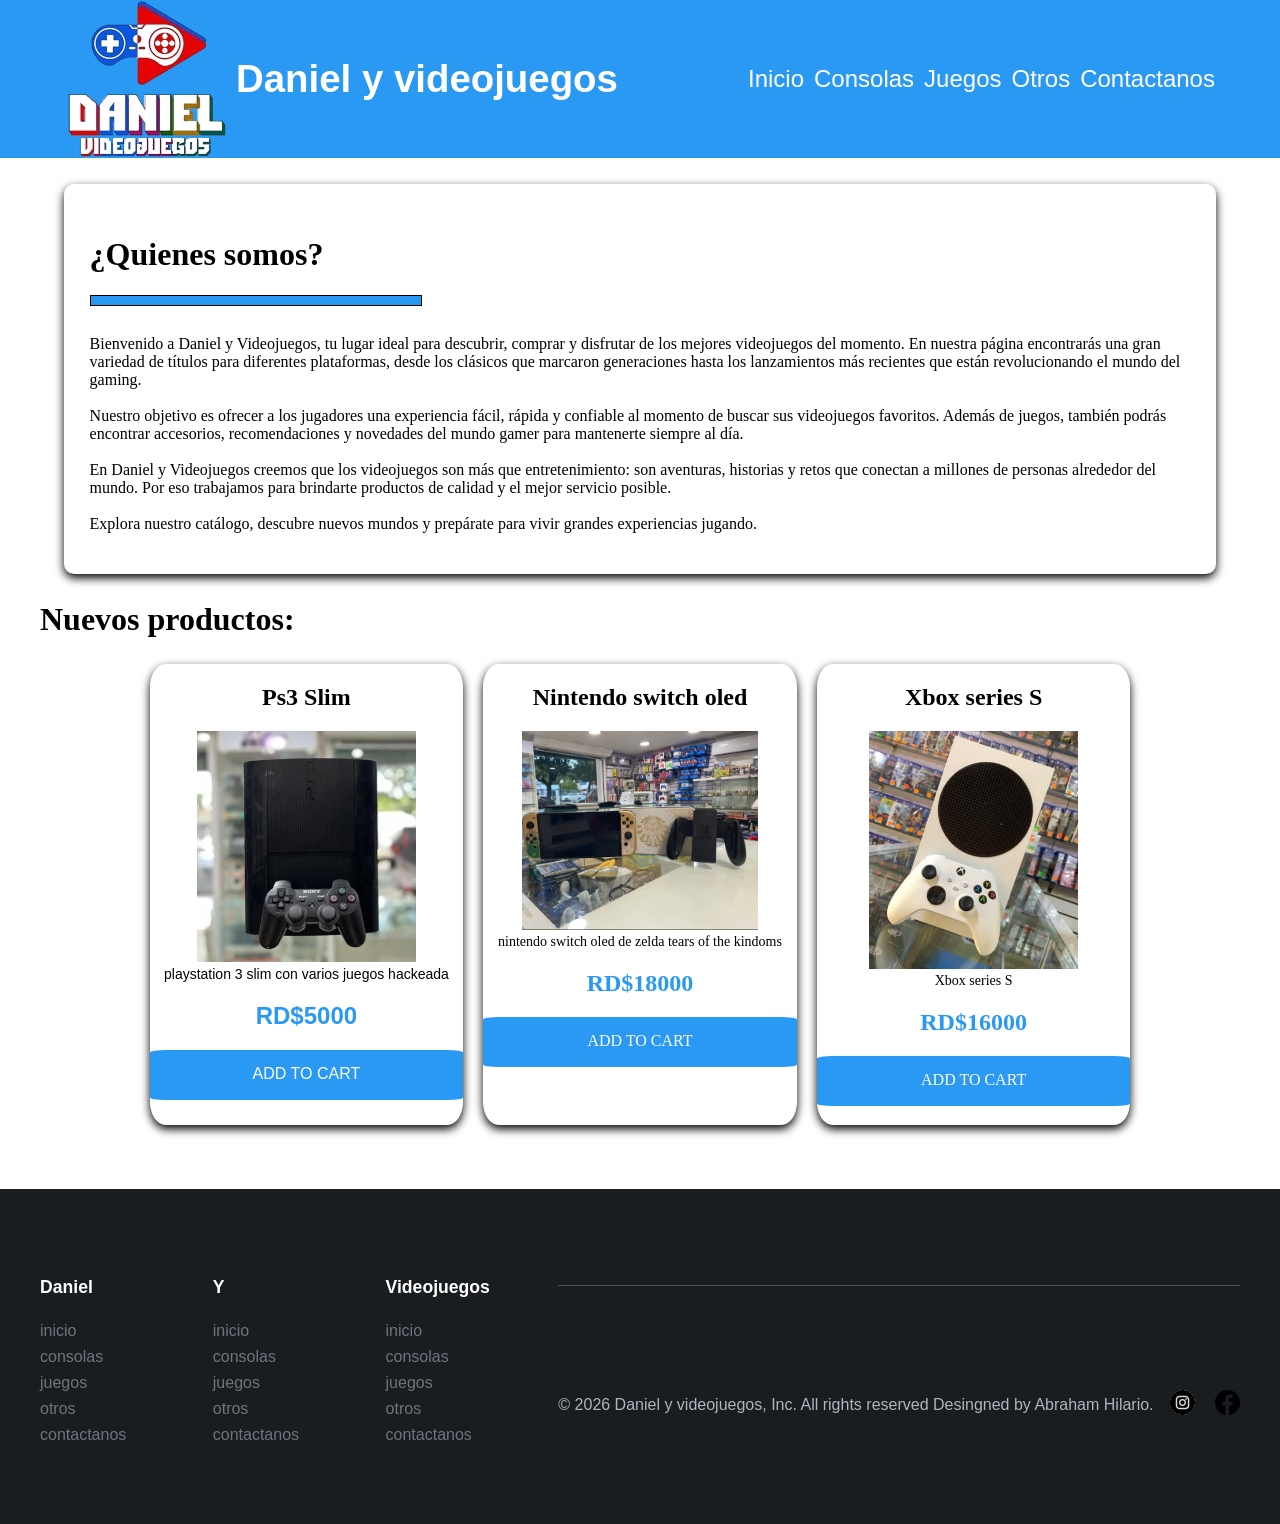
<file: index.html>
<!DOCTYPE html>
<html lang="en">
<head>
    <meta charset="UTF-8">
    <meta name="viewport" content="width=device-width, initial-scale=1.0">
    <title>daniel y videojuegos web</title>
    <link rel="stylesheet" href="css/estilo.css">
    <link rel="stylesheet" href="css/responsive.css">
</head>
<body>
   <header>
   <div class="logo"><img src="imagenes/daniel y videojuegos.png" alt=""> <h1>Daniel y videojuegos</h1></div> 
   <nav><a href="index.html">Inicio</a> <a href="consolas.html">Consolas</a> <a href="juegos.html">Juegos</a> <a href="otros.html">Otros</a><a href="contactanos.html">Contactanos</a></nav>
   </header>
   <main>
    <article><h2>¿Quienes somos? </h2> <div class="lineadecoracion"><hr></div> <p>Bienvenido a Daniel y Videojuegos, tu lugar ideal para descubrir, comprar y disfrutar de los mejores videojuegos del momento. En nuestra página encontrarás una gran variedad de títulos para diferentes plataformas, desde los clásicos que marcaron generaciones hasta los lanzamientos más recientes que están revolucionando el mundo del gaming. <br> <br>

Nuestro objetivo es ofrecer a los jugadores una experiencia fácil, rápida y confiable al momento de buscar sus videojuegos favoritos. Además de juegos, también podrás encontrar accesorios, recomendaciones y novedades del mundo gamer para mantenerte siempre al día. <br> <br>

En Daniel y Videojuegos creemos que los videojuegos son más que entretenimiento: son aventuras, historias y retos que conectan a millones de personas alrededor del mundo. Por eso trabajamos para brindarte productos de calidad y el mejor servicio posible. <br> <br>

Explora nuestro catálogo, descubre nuevos mundos y prepárate para vivir grandes experiencias jugando. </p>
    </article>
   <figure>
    <H2 class="nuevosproductos">Nuevos productos:</H2>
        <section class="tarjetas">
        <div class="tarjeta1">
       
       <h1>Ps3 Slim</h1>
      <div class="ps3"><img src="imagenes/ps3.png" alt=""></div> 
       <div class="letrachiquita">playstation 3 slim con varios juegos hackeada</div>
       <h2>RD$5000</h2>
       <div class="boton1"><a href="">ADD TO CART</a></div>
         
    </div>
    <div class="tarjeta2">
        <h1>Nintendo switch oled </h1>
        <div class="ns"><img src="imagenes/ns.png" alt=""></div>
       
       <div class="letrachiquita">nintendo switch oled de zelda tears of the kindoms</div>
       <h2>RD$18000</h2>
       <div class="boton2"><a href="">ADD TO CART</a></div>

    </div>
    <div class="tarjeta3">
        <h1>Xbox series S</h1>
        <div class="xboxss"><img src="imagenes/xbox ss.png" alt=""></div>
       
       <div class="letrachiquita">Xbox series S</div>
       <h2>RD$16000</h2>
       <div class="boton3"><a href="">ADD TO CART</a></div>
    </div>
</section>
   </figure>
   </main>
    <footer class="footer-container">
  <div class="footer-content">
    <div class="footer-section">
      <h4>Daniel</h4>
      <ul>
       <li><a href="index.html">inicio</a></li>
        <li><a href="consolas.html">consolas</a></li>
        <li><a href="juegos.html">juegos</a></li>
        <li><a href="otros.html">otros</a></li>
        <li><a href="contactanos.html">contactanos</a></li>
      </ul>
    </div>

    <div class="footer-section">
      <h4>Y</h4>
      <ul>
        <li><a href="index.html">inicio</a></li>
        <li><a href="consolas.html">consolas</a></li>
        <li><a href="juegos.html">juegos</a></li>
        <li><a href="otros.html">otros</a></li>
        <li><a href="contactanos.html">contactanos</a></li>
      </ul>
    </div>

    <div class="footer-section">
      <h4>Videojuegos</h4>
      <ul>
        <li><a href="index.html">inicio</a></li>
        <li><a href="consolas.html">consolas</a></li>
        <li><a href="juegos.html">juegos</a></li>
        <li><a href="otros.html">otros</a></li>
        <li><a href="contactanos.html">contactanos</a></li>
      </ul>
    </div>

    

  <div class="footer-bottom">
    <p>&copy; 2026 Daniel y videojuegos, Inc. All rights reserved Desingned by Abraham Hilario.</p>
    <div class="social-icons">
      <a href="https://www.instagram.com/daniel_video_juegos_oficial/" target="_blank"><img src="imagenes/logo ig.png" alt=""><i class="icon-instagram"></i></a>
      <a href="https://www.facebook.com/people/Daniel-Video-Juegos/100063727830904/?locale=es_LA" target="_blank"><i class="icon-facebook"> <img src="imagenes/icono faceboock.png" alt=""></i></a>
    </div>
  </div>
</footer>

    
</body>
</html>
</file>
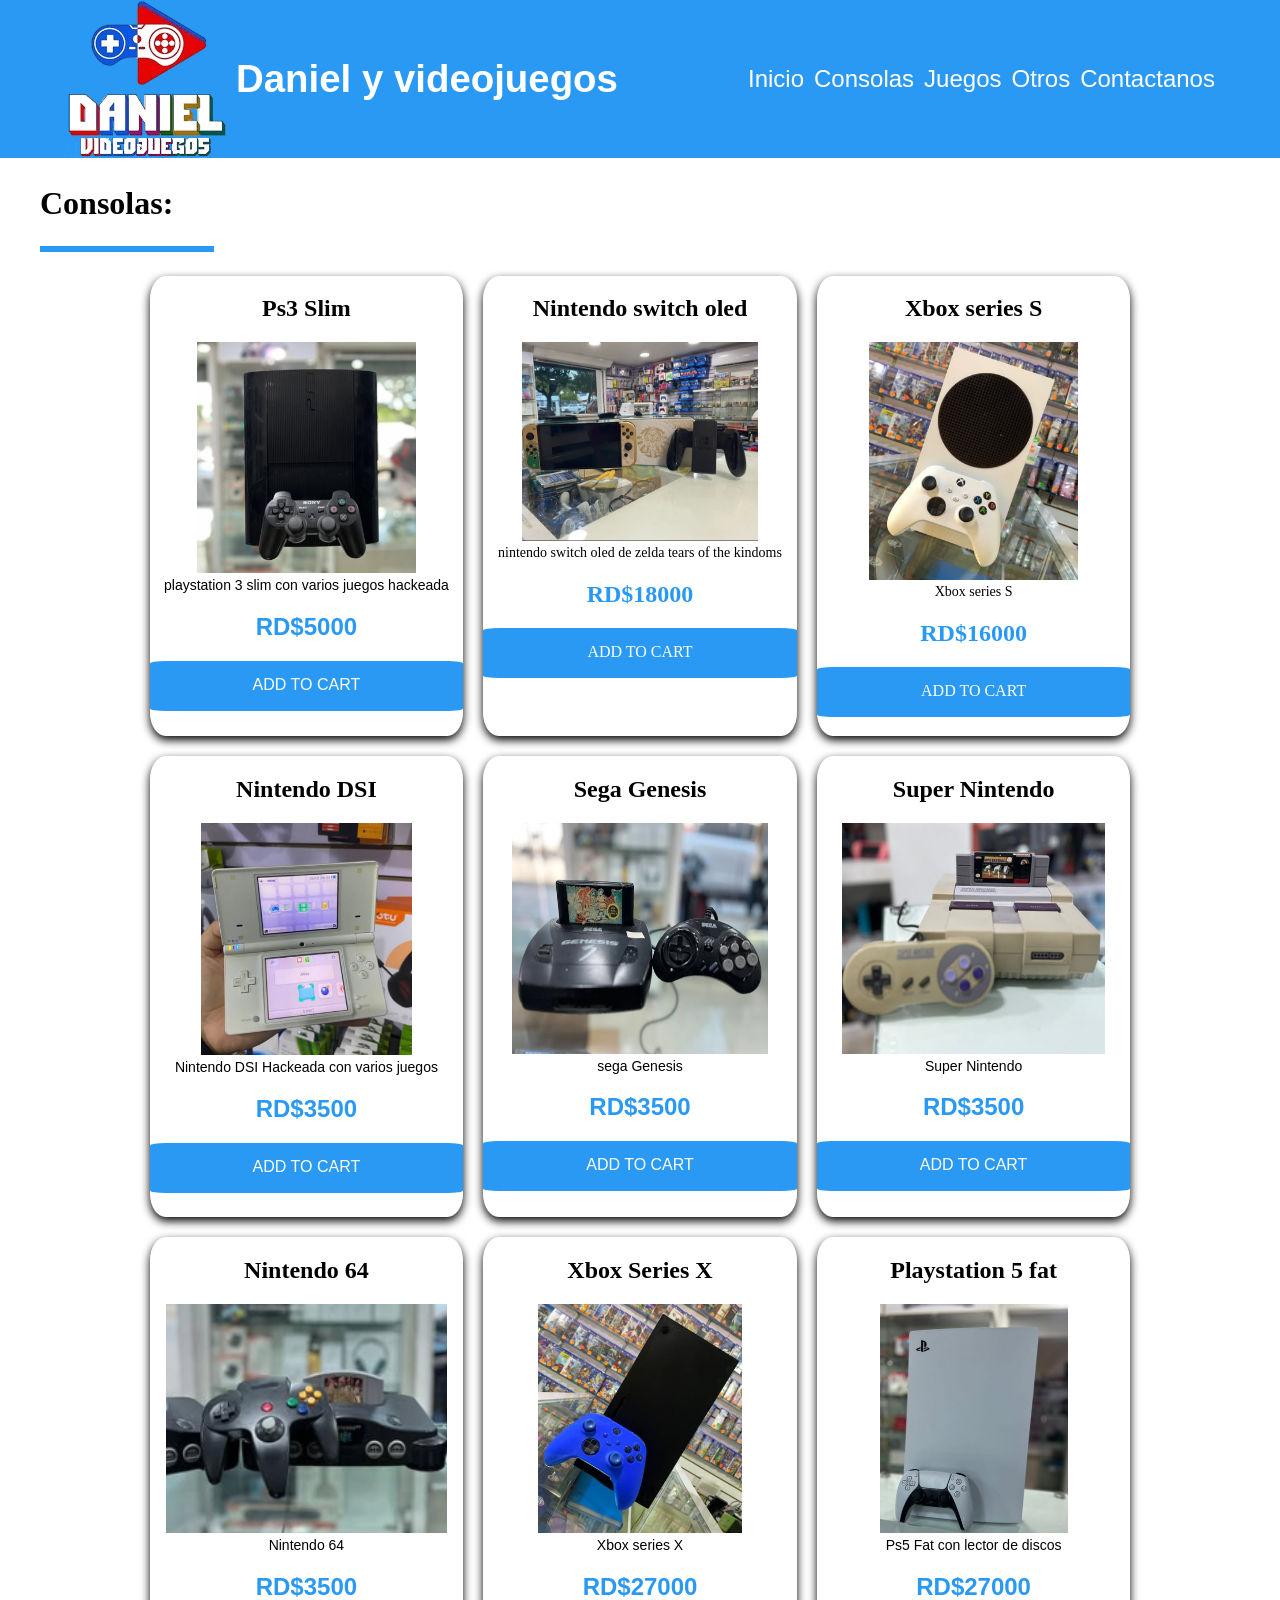
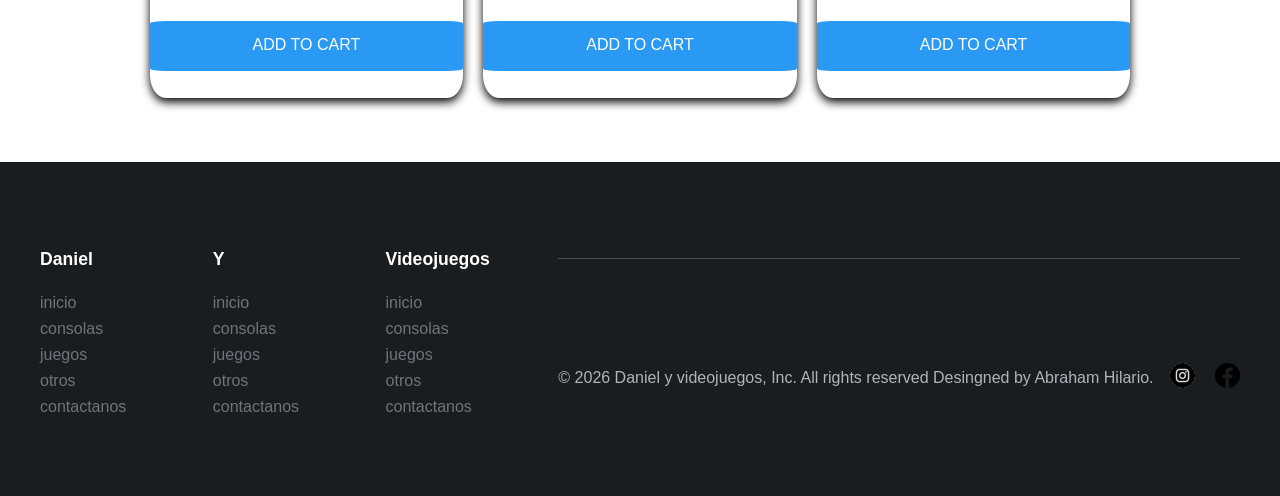
<file: consolas.html>
<!DOCTYPE html>
<html lang="en">
<head>
    <meta charset="UTF-8">
    <meta name="viewport" content="width=device-width, initial-scale=1.0">
    <title>consolas</title>
    <link rel="stylesheet" href="css/estilo.css">
    <link rel="stylesheet" href="css/responsive.css">
</head>
<body>
<header>
   
   <div class="logo"><img src="imagenes/daniel y videojuegos.png" alt=""> <h1>Daniel y videojuegos</h1></div> 
   <nav><a href="index.html">Inicio</a> <a href="consolas.html">Consolas</a> <a href="juegos.html">Juegos</a> <a href="otros.html">Otros</a><a href="contactanos.html">Contactanos</a></nav>
   
   
</header>
<figure>
   <H2 class="Consolas">Consolas:</H2>
    <div class="rayaconsolas"><hr></div>
   <section class="tarjetas">
        <div class="tarjeta1">
       
       <h1>Ps3 Slim</h1>
      <div class="ps3"><img src="imagenes/ps3.png" alt=""></div> 
       <div class="letrachiquita">playstation 3 slim con varios juegos hackeada</div>
       <h2>RD$5000</h2>
       <div class="boton1"><a href="">ADD TO CART</a></div>
         
    </div>
    <div class="tarjeta2">
        <h1>Nintendo switch oled </h1>
        <div class="ns"><img src="imagenes/ns.png" alt=""></div>
       
       <div class="letrachiquita">nintendo switch oled de zelda tears of the kindoms</div>
       <h2>RD$18000</h2>
       <div class="boton2"><a href="">ADD TO CART</a></div>

    </div>
    <div class="tarjeta3">
        <h1>Xbox series S</h1>
        <div class="xboxss"><img src="imagenes/xbox ss.png" alt=""></div>
       
       <div class="letrachiquita">Xbox series S</div>
       <h2>RD$16000</h2>
       <div class="boton3"><a href="">ADD TO CART</a></div>
    </div>
    <div class="tarjeta4">
       <h1>Nintendo DSI</h1>
      <div class="ndsi"><img src="imagenes/ndsi.png" alt=""></div> 
       <div class="letrachiquita">Nintendo DSI Hackeada con varios juegos</div>
       <h2>RD$3500</h2>
       <div class="boton4"><a href="">ADD TO CART</a></div>
       </div>
       <div class="tarjeta5">
       <h1>Sega Genesis</h1>
      <div class="segaG"><img src="imagenes/sega genesis.png" alt=""></div> 
       <div class="letrachiquita">sega Genesis</div>
       <h2>RD$3500</h2>
       <div class="boton5"><a href="">ADD TO CART</a></div>
       </div>
       <div class="tarjeta6">
       <h1>Super Nintendo</h1>
      <div class="supern"><img src="imagenes/snintendo.png" alt=""></div> 
       <div class="letrachiquita">Super Nintendo</div>
       <h2>RD$3500</h2>
       <div class="boton6"><a href="">ADD TO CART</a></div>
       </div>
       <div class="tarjeta7">
       <h1>Nintendo 64</h1>
      <div class="n64"><img src="imagenes/n64.png" alt=""></div> 
       <div class="letrachiquita">Nintendo 64</div>
       <h2>RD$3500</h2>
       <div class="boton7"><a href="">ADD TO CART</a></div>
       </div>
       <div class="tarjeta8">
       <h1>Xbox Series X</h1>
      <div class="xboxsx"><img src="imagenes/xbox sx.png" alt=""></div> 
       <div class="letrachiquita">Xbox series X</div>
       <h2>RD$27000</h2>
       <div class="boton8"><a href="">ADD TO CART</a></div>
       </div>
        <div class="tarjeta9">
       <h1>Playstation 5 fat</h1>
      <div class="ps5"><img src="imagenes/ps5.png" alt=""></div> 
       <div class="letrachiquita">Ps5 Fat con lector de discos</div>
       <h2>RD$27000</h2>
       <div class="boton9"><a href="">ADD TO CART</a></div>
       </div>
</section>
</figure>






<footer class="footer-container">
  <div class="footer-content">
    <div class="footer-section">
      <h4>Daniel</h4>
      <ul>
       <li><a href="index.html">inicio</a></li>
        <li><a href="consolas.html">consolas</a></li>
        <li><a href="juegos.html">juegos</a></li>
        <li><a href="otros.html">otros</a></li>
        <li><a href="contactanos.html">contactanos</a></li>
      </ul>
    </div>

    <div class="footer-section">
      <h4>Y</h4>
      <ul>
        <li><a href="index.html">inicio</a></li>
        <li><a href="consolas.html">consolas</a></li>
        <li><a href="juegos.html">juegos</a></li>
        <li><a href="otros.html">otros</a></li>
        <li><a href="contactanos.html">contactanos</a></li>
      </ul>
    </div>

    <div class="footer-section">
      <h4>Videojuegos</h4>
      <ul>
        <li><a href="index.html">inicio</a></li>
        <li><a href="consolas.html">consolas</a></li>
        <li><a href="juegos.html">juegos</a></li>
        <li><a href="otros.html">otros</a></li>
        <li><a href="contactanos.html">contactanos</a></li>
      </ul>
    </div>

    

  <div class="footer-bottom">
    <p>&copy; 2026 Daniel y videojuegos, Inc. All rights reserved Desingned by Abraham Hilario.</p>
    <div class="social-icons">
      <a href="https://www.instagram.com/daniel_video_juegos_oficial/" target="_blank"><img src="imagenes/logo ig.png" alt=""><i class="icon-instagram"></i></a>
      <a href="https://www.facebook.com/people/Daniel-Video-Juegos/100063727830904/?locale=es_LA" target="_blank"><i class="icon-facebook"> <img src="imagenes/icono faceboock.png" alt=""></i></a>
    </div>
  </div>
</footer>

    
</body>
</html>
</file>
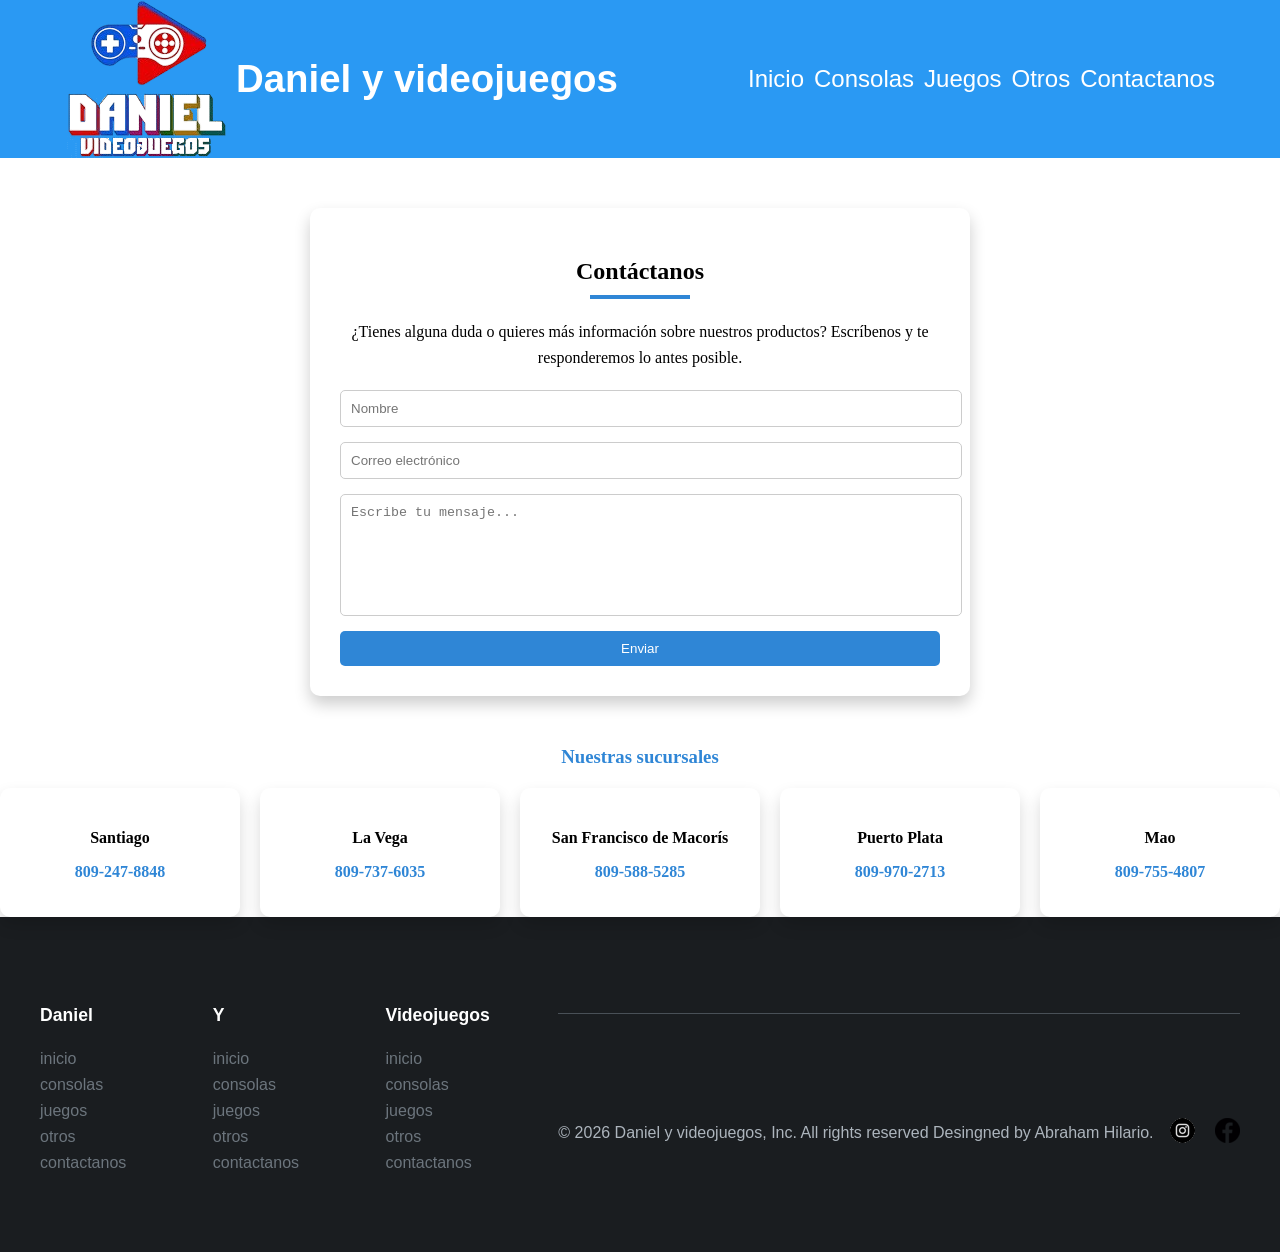
<file: contactanos.html>
<!DOCTYPE html>
<html lang="en">
<head>
    <meta charset="UTF-8">
    <meta name="viewport" content="width=device-width, initial-scale=1.0">
    <title>contactanos</title>
    <link rel="stylesheet" href="css/estilo.css">
    <link rel="stylesheet" href="css/responsive.css">
</head>
<body>
 <header>
   <div class="logo"><img src="imagenes/daniel y videojuegos.png" alt=""> <h1>Daniel y videojuegos</h1></div> 
   <nav><a href="index.html">Inicio</a> <a href="consolas.html">Consolas</a> <a href="juegos.html">Juegos</a> <a href="otros.html">Otros</a><a href="contactanos.html">Contactanos</a></nav>
   </header>
   <section class="contacto">
    <h2>Contáctanos</h2>
    <hr>

    <p>¿Tienes alguna duda o quieres más información sobre nuestros productos? Escríbenos y te responderemos lo antes posible.</p>

    <form>
        <input type="text" placeholder="Nombre" required>
        <input type="email" placeholder="Correo electrónico" required>
        <textarea placeholder="Escribe tu mensaje..." required></textarea>
        <button type="submit">Enviar</button>
    </form>
</section>
<div class="sucursales">
    <h3>Nuestras sucursales</h3>

    <div class="grid-sucursales">

        <div class="card">
            <h4>Santiago</h4>
            <p><a href="tel:8092478848">809-247-8848</a></p>
        </div>

        <div class="card">
            <h4>La Vega</h4>
            <p> <a href="tel:8097376035">809-737-6035</a></p>
        </div>

        <div class="card">
            <h4>San Francisco de Macorís</h4>
            <p> <a href="tel:8095885285">809-588-5285</a></p>
        </div>

        <div class="card">
            <h4>Puerto Plata</h4>
            <p> <a href="tel:8099702713">809-970-2713</a></p>
        </div>

        <div class="card">
            <h4>Mao</h4>
            <p> <a href="tel:8097554807">809-755-4807</a></p>
        </div>

    </div>
</div>
</body>
</html>
   <footer class="footer-container">
  <div class="footer-content">
    <div class="footer-section">
      <h4>Daniel</h4>
      <ul>
       <li><a href="index.html">inicio</a></li>
        <li><a href="consolas.html">consolas</a></li>
        <li><a href="juegos.html">juegos</a></li>
        <li><a href="otros.html">otros</a></li>
        <li><a href="contactanos.html">contactanos</a></li>
      </ul>
    </div>

    <div class="footer-section">
      <h4>Y</h4>
      <ul>
        <li><a href="index.html">inicio</a></li>
        <li><a href="consolas.html">consolas</a></li>
        <li><a href="juegos.html">juegos</a></li>
        <li><a href="otros.html">otros</a></li>
        <li><a href="contactanos.html">contactanos</a></li>
      </ul>
    </div>

    <div class="footer-section">
      <h4>Videojuegos</h4>
      <ul>
        <li><a href="index.html">inicio</a></li>
        <li><a href="consolas.html">consolas</a></li>
        <li><a href="juegos.html">juegos</a></li>
        <li><a href="otros.html">otros</a></li>
        <li><a href="contactanos.html">contactanos</a></li>
      </ul>
    </div>

    

  <div class="footer-bottom">
    <p>&copy; 2026 Daniel y videojuegos, Inc. All rights reserved Desingned by Abraham Hilario.</p>
    <div class="social-icons">
      <a href="https://www.instagram.com/daniel_video_juegos_oficial/" target="_blank"><img src="imagenes/logo ig.png" alt=""><i class="icon-instagram"></i></a>
      <a href="https://www.facebook.com/people/Daniel-Video-Juegos/100063727830904/?locale=es_LA" target="_blank"><i class="icon-facebook"> <img src="imagenes/icono faceboock.png" alt=""></i></a>
    </div>
  </div>
</footer>




    
</body>
</html>
</file>
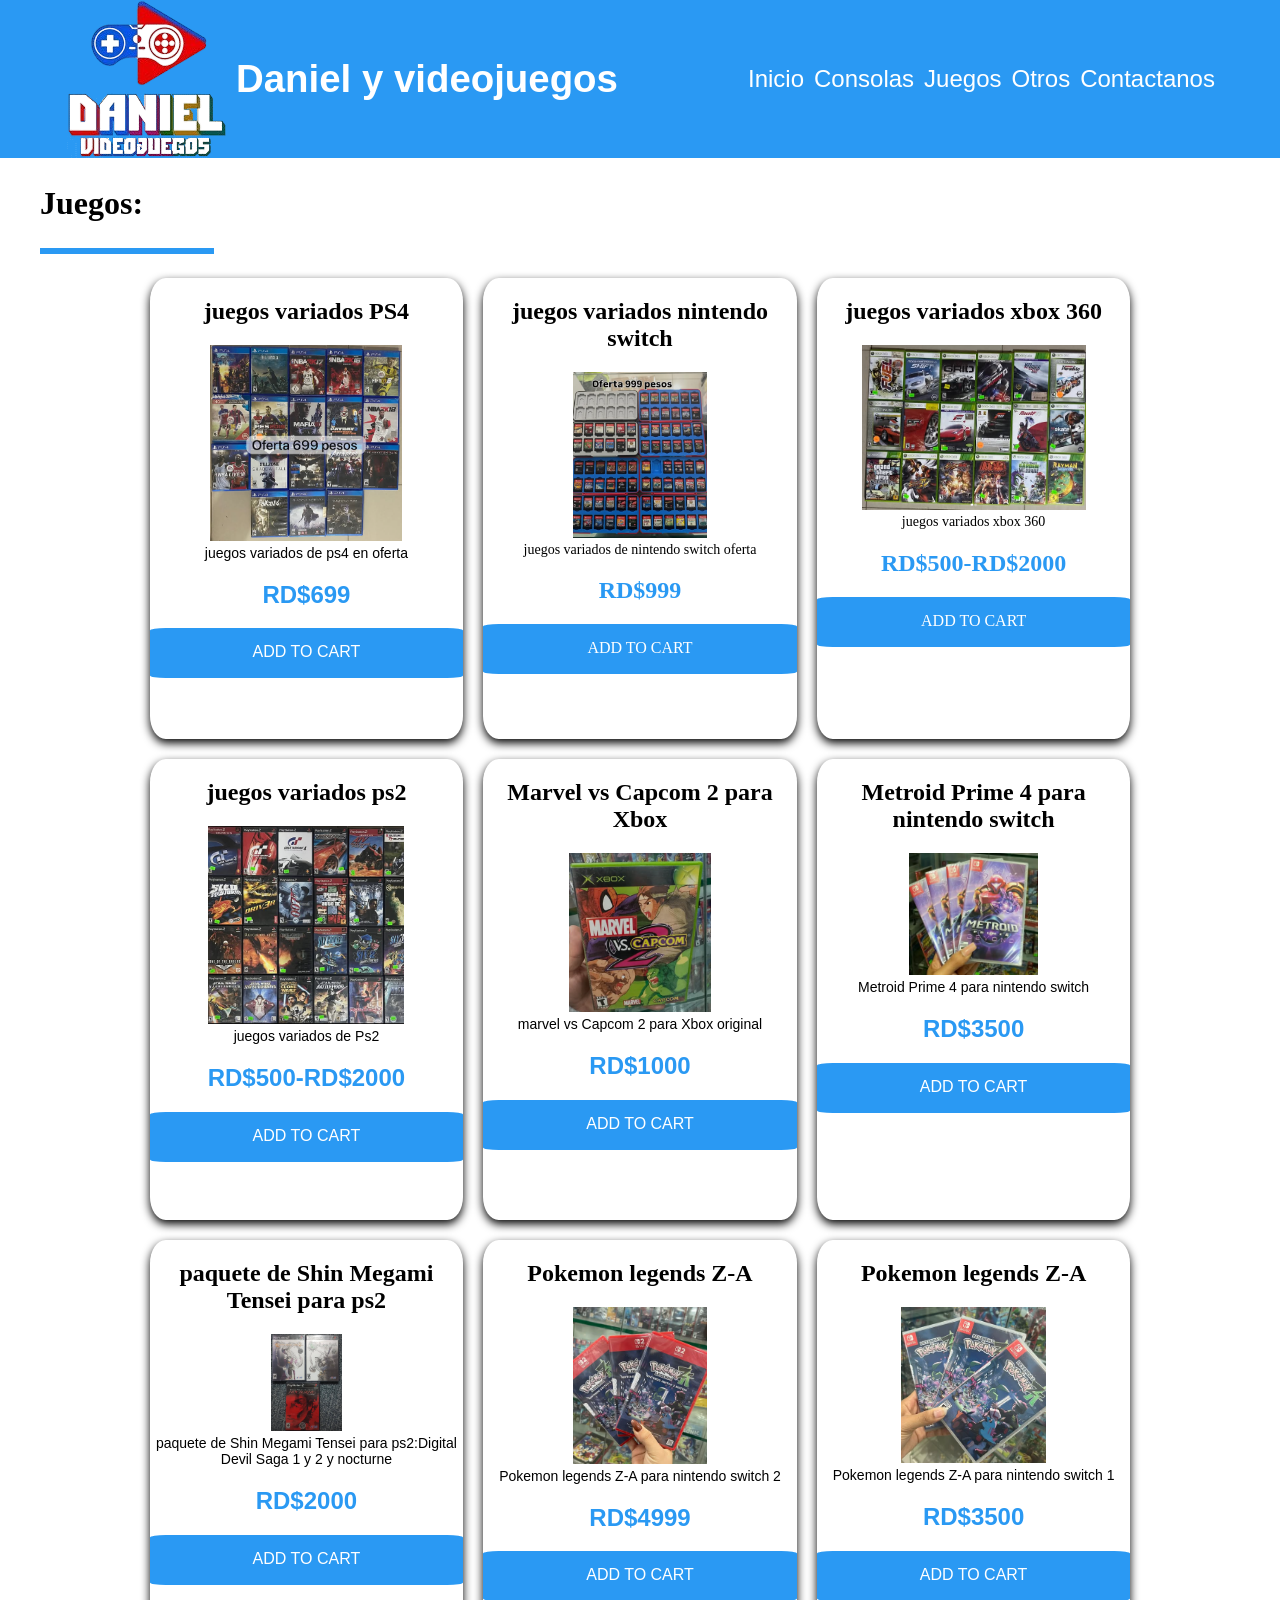
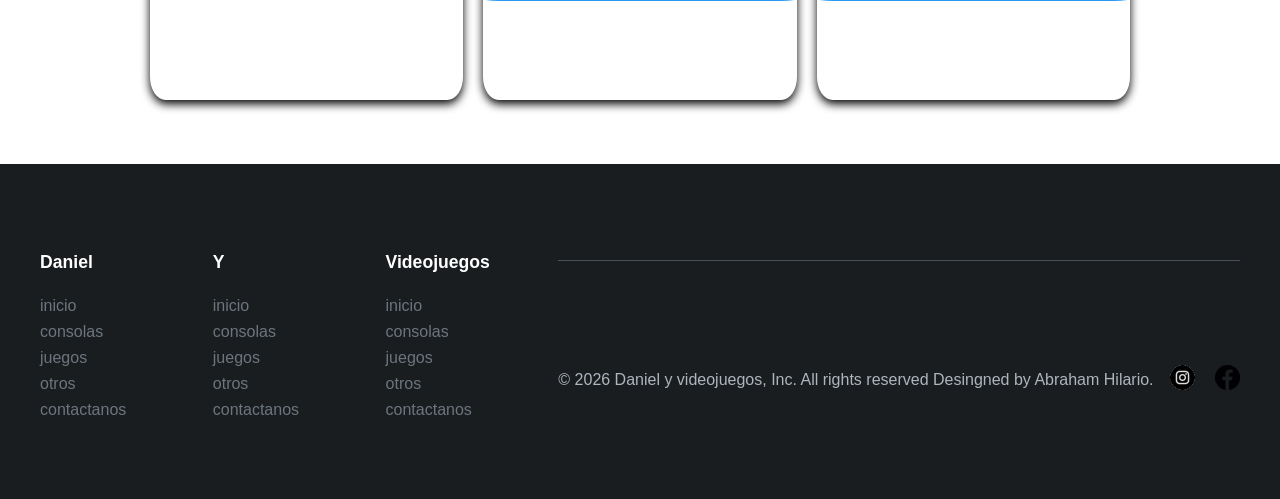
<file: juegos.html>
<!DOCTYPE html>
<html lang="en">
<head>
    <meta charset="UTF-8">
    <meta name="viewport" content="width=device-width, initial-scale=1.0">
    <title>juegos</title>
    <link rel="stylesheet" href="css/estilo.css">
    <link rel="stylesheet" href="css/responsive.css">
</head>
<body>
   <header>
   <div class="logo"><img src="imagenes/daniel y videojuegos.png" alt=""> <h1>Daniel y videojuegos</h1></div> 
   <nav><a href="index.html">Inicio</a> <a href="consolas.html">Consolas</a> <a href="juegos.html">Juegos</a> <a href="otros.html">Otros</a><a href="contactanos.html">Contactanos</a></nav>
   </header>
   <figure>
   <H2 class="Juegos">Juegos:</H2>
    <div class="rayaconsolas"><hr></div>
   <section class="tarjetas">
        <div class="tarjeta1">
       
       <h1>juegos variados PS4</h1>
      <div class="jvps4"><img src="imagenes/juegos variados ps4.png" alt=""></div> 
       <div class="letrachiquita">juegos variados de ps4 en oferta</div>
       <h2>RD$699</h2>
       <div class="boton1"><a href="">ADD TO CART</a></div>
         
    </div>
    <div class="tarjeta2">
        <h1>juegos variados nintendo switch </h1>
        <div class="jvns"><img src="imagenes/juegos variados ns.png" alt=""></div>
       
       <div class="letrachiquita">juegos variados de nintendo switch oferta</div>
       <h2>RD$999</h2>
       <div class="boton2"><a href="">ADD TO CART</a></div>

    </div>
    <div class="tarjeta3">
        <h1>juegos variados xbox 360</h1>
        <div class="jvxb360"><img src="imagenes/juegos variados xbox360.png" alt=""></div>
       
       <div class="letrachiquita">juegos variados xbox 360 </div>
       <h2>RD$500-RD$2000</h2>
       <div class="boton3"><a href="">ADD TO CART</a></div>
    </div>
    <div class="tarjeta4">
       <h1>juegos variados ps2</h1>
      <div class="jvps2"><img src="imagenes/juegos variados ps2.png" alt=""></div> 
       <div class="letrachiquita">juegos variados de Ps2</div>
       <h2>RD$500-RD$2000</h2>
       <div class="boton4"><a href="">ADD TO CART</a></div>
       </div>
       <div class="tarjeta5">
       <h1>Marvel vs Capcom 2 para Xbox</h1>
      <div class="mvc2xbx"><img src="imagenes/marvel vs capcom2 xbox.png" alt=""></div> 
       <div class="letrachiquita">marvel vs Capcom 2 para Xbox original</div>
       <h2>RD$1000</h2>
       <div class="boton5"><a href="">ADD TO CART</a></div>
       </div>
       <div class="tarjeta6">
       <h1>Metroid Prime 4 para nintendo switch</h1>
      <div class="mp4ns"><img src="imagenes/metroid prime4 ns.png" alt=""></div> 
       <div class="letrachiquita">Metroid Prime 4 para nintendo switch</div>
       <h2>RD$3500</h2>
       <div class="boton6"><a href="">ADD TO CART</a></div>
       </div>
       <div class="tarjeta7">
       <h1>paquete de Shin Megami Tensei para ps2</h1>
      <div class="psmt"><img src="imagenes/paquete de juegos de smt.png" alt=""></div> 
       <div class="letrachiquita">paquete de Shin Megami Tensei para ps2:Digital Devil Saga 1 y 2 y nocturne</div>
       <h2>RD$2000</h2>
       <div class="boton7"><a href="">ADD TO CART</a></div>
       </div>
       <div class="tarjeta8">
       <h1>Pokemon legends Z-A </h1>
      <div class="plza"><img src="imagenes/pokemon leyendas ZAns2.png" alt=""></div> 
       <div class="letrachiquita">Pokemon legends Z-A para nintendo switch 2</div>
       <h2>RD$4999</h2>
       <div class="boton8"><a href="">ADD TO CART</a></div>
       </div>
        <div class="tarjeta9">
       <h1>Pokemon legends Z-A</h1>
      <div class="plza1"><img src="imagenes/pkemon leyendas za ns1.png" alt=""></div> 
       <div class="letrachiquita">Pokemon legends Z-A para nintendo switch 1</div>
       <h2>RD$3500</h2>
       <div class="boton9"><a href="">ADD TO CART</a></div>
       </div>
</section>
</figure>
   <footer class="footer-container">
  <div class="footer-content">
    <div class="footer-section">
      <h4>Daniel</h4>
      <ul>
       <li><a href="index.html">inicio</a></li>
        <li><a href="consolas.html">consolas</a></li>
        <li><a href="juegos.html">juegos</a></li>
        <li><a href="otros.html">otros</a></li>
        <li><a href="contactanos.html">contactanos</a></li>
      </ul>
    </div>

    <div class="footer-section">
      <h4>Y</h4>
      <ul>
        <li><a href="index.html">inicio</a></li>
        <li><a href="consolas.html">consolas</a></li>
        <li><a href="juegos.html">juegos</a></li>
        <li><a href="otros.html">otros</a></li>
        <li><a href="contactanos.html">contactanos</a></li>
      </ul>
    </div>

    <div class="footer-section">
      <h4>Videojuegos</h4>
      <ul>
        <li><a href="index.html">inicio</a></li>
        <li><a href="consolas.html">consolas</a></li>
        <li><a href="juegos.html">juegos</a></li>
        <li><a href="otros.html">otros</a></li>
        <li><a href="contactanos.html">contactanos</a></li>
      </ul>
    </div>

    

  <div class="footer-bottom">
    <p>&copy; 2026 Daniel y videojuegos, Inc. All rights reserved Desingned by Abraham Hilario.</p>
    <div class="social-icons">
      <a href="https://www.instagram.com/daniel_video_juegos_oficial/" target="_blank"><img src="imagenes/logo ig.png" alt=""><i class="icon-instagram"></i></a>
      <a href="https://www.facebook.com/people/Daniel-Video-Juegos/100063727830904/?locale=es_LA" target="_blank"><i class="icon-facebook"> <img src="imagenes/icono faceboock.png" alt=""></i></a>
    </div>
  </div>
</footer>



    

    
</body>
</html>
</file>
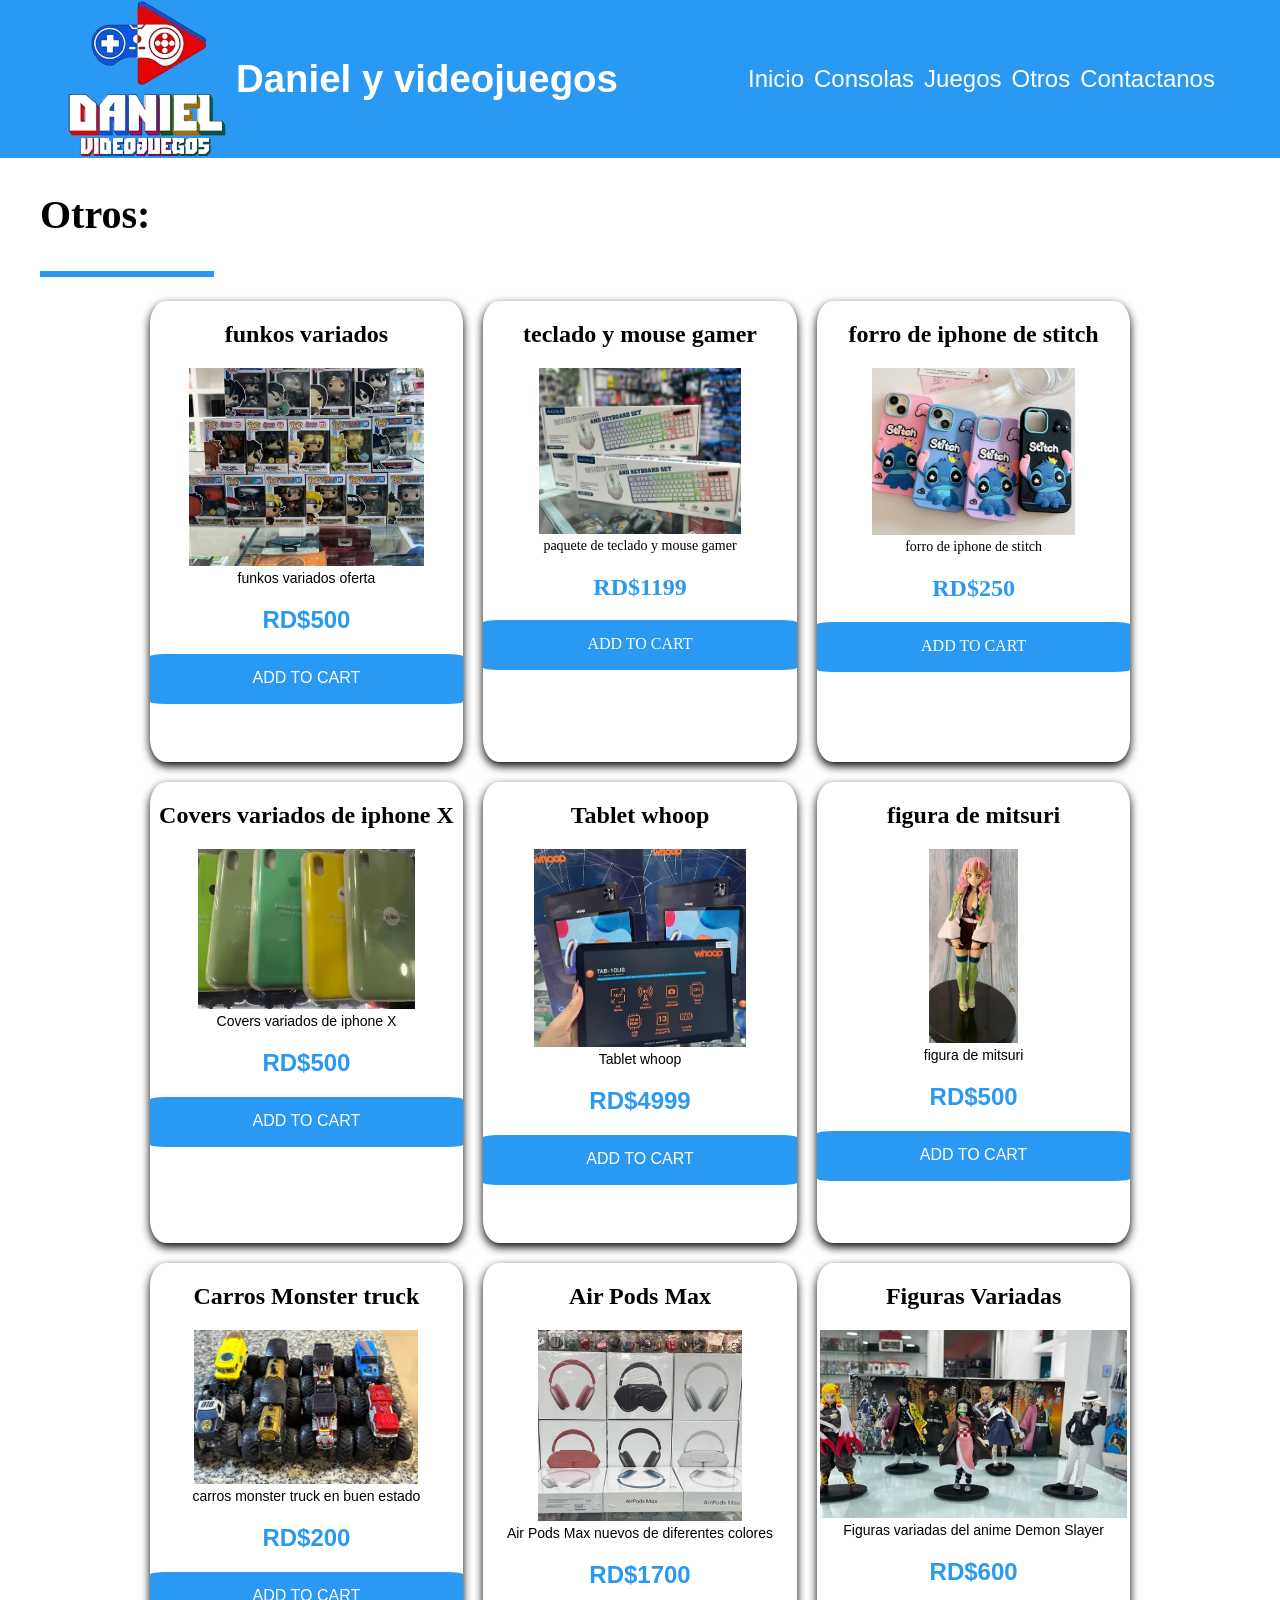
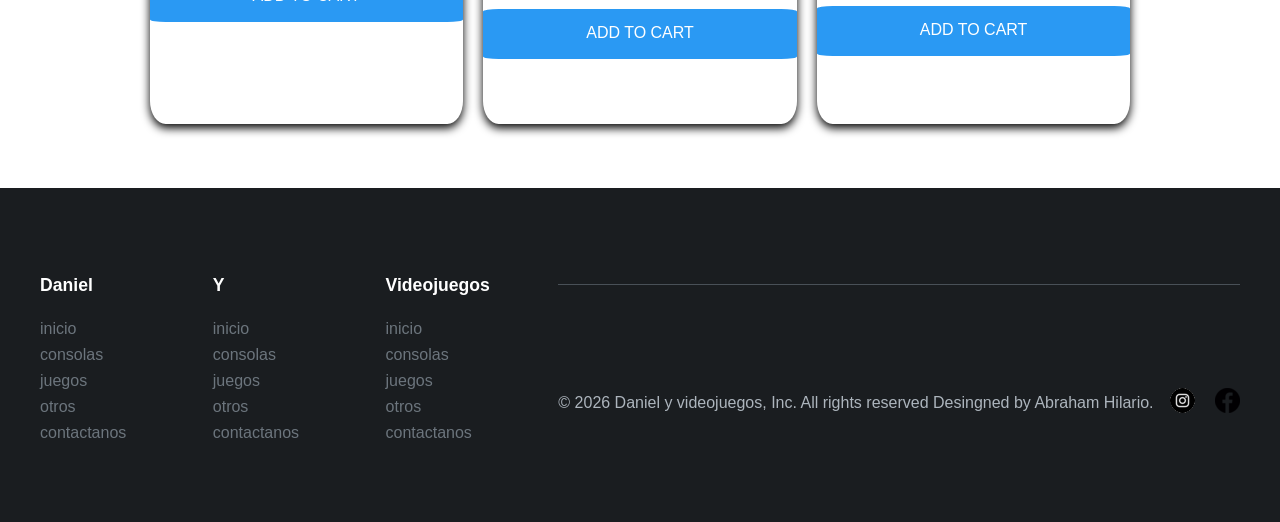
<file: otros.html>
<!DOCTYPE html>
<html lang="en">
<head>
    <meta charset="UTF-8">
    <meta name="viewport" content="width=device-width, initial-scale=1.0">
    <title>consolas</title>
    <link rel="stylesheet" href="css/estilo.css">
    <link rel="stylesheet" href="css/responsive.css">
</head>
<body>
   <header>
   <div class="logo"><img src="imagenes/daniel y videojuegos.png" alt=""> <h1>Daniel y videojuegos</h1></div> 
   <nav><a href="index.html">Inicio</a> <a href="consolas.html">Consolas</a> <a href="juegos.html">Juegos</a> <a href="otros.html">Otros</a><a href="contactanos.html">Contactanos</a></nav>
   </header>
   <figure>
   <H2 class="otros">Otros:</H2>
    <div class="rayaconsolas"><hr></div>
   <section class="tarjetas">
        <div class="tarjeta1">
       
       <h1>funkos variados</h1>
      <div class="fkv"><img src="imagenes/funkos variados.png" alt=""></div> 
       <div class="letrachiquita">funkos variados oferta</div>
       <h2>RD$500</h2>
       <div class="boton1"><a href="">ADD TO CART</a></div>
         
    </div>
    <div class="tarjeta2">
        <h1>teclado y mouse gamer </h1>
        <div class="tg"><img src="imagenes/teclado gamer con mouse.png" alt=""></div>
       
       <div class="letrachiquita">paquete de teclado y mouse gamer</div>
       <h2>RD$1199</h2>
       <div class="boton2"><a href="">ADD TO CART</a></div>

    </div>
    <div class="tarjeta3">
        <h1>forro de iphone de stitch</h1>
        <div class="fst"><img src="imagenes/forro de iphone de stich.png" alt=""></div>
       
       <div class="letrachiquita">forro de iphone de stitch </div>
       <h2>RD$250</h2>
       <div class="boton3"><a href="">ADD TO CART</a></div>
    </div>
    <div class="tarjeta4">
       <h1>Covers variados de iphone X</h1>
      <div class="cvx"><img src="imagenes/covers iphone x.png" alt=""></div> 
       <div class="letrachiquita">Covers variados de iphone X</div>
       <h2>RD$500</h2>
       <div class="boton4"><a href="">ADD TO CART</a></div>
       </div>
       <div class="tarjeta5">
       <h1>Tablet whoop</h1>
      <div class="tablet"><img src="imagenes/tablet.png" alt=""></div> 
       <div class="letrachiquita">Tablet whoop</div>
       <h2>RD$4999</h2>
       <div class="boton5"><a href="">ADD TO CART</a></div>
       </div>
       <div class="tarjeta6">
       <h1>figura de mitsuri</h1>
      <div class="mitfig"><img src="imagenes/mitsuri figura.png" alt=""></div> 
       <div class="letrachiquita">figura de mitsuri</div>
       <h2>RD$500</h2>
       <div class="boton6"><a href="">ADD TO CART</a></div>
       </div>
       <div class="tarjeta7">
       <h1>Carros Monster truck</h1>
      <div class="cm"><img src="imagenes/carros monster.png" alt=""></div> 
       <div class="letrachiquita">carros monster truck en buen estado</div>
       <h2>RD$200</h2>
       <div class="boton7"><a href="">ADD TO CART</a></div>
       </div>
       <div class="tarjeta8">
       <h1>Air Pods Max </h1>
      <div class="apm"><img src="imagenes/Airpods Max.png" alt=""></div> 
       <div class="letrachiquita">Air Pods Max nuevos de diferentes colores</div>
       <h2>RD$1700</h2>
       <div class="boton8"><a href="">ADD TO CART</a></div>
       </div>
        <div class="tarjeta9">
       <h1>Figuras Variadas</h1>
      <div class="fv"><img src="imagenes/figuras variadas.png" alt=""></div> 
       <div class="letrachiquita">Figuras variadas del anime Demon Slayer</div>
       <h2>RD$600</h2>
       <div class="boton9"><a href="">ADD TO CART</a></div>
       </div>
</section>
</figure>
   <footer class="footer-container">
  <div class="footer-content">
    <div class="footer-section">
      <h4>Daniel</h4>
      <ul>
       <li><a href="index.html">inicio</a></li>
        <li><a href="consolas.html">consolas</a></li>
        <li><a href="juegos.html">juegos</a></li>
        <li><a href="otros.html">otros</a></li>
        <li><a href="contactanos.html">contactanos</a></li>
      </ul>
    </div>

    <div class="footer-section">
      <h4>Y</h4>
      <ul>
        <li><a href="index.html">inicio</a></li>
        <li><a href="consolas.html">consolas</a></li>
        <li><a href="juegos.html">juegos</a></li>
        <li><a href="otros.html">otros</a></li>
        <li><a href="contactanos.html">contactanos</a></li>
      </ul>
    </div>

    <div class="footer-section">
      <h4>Videojuegos</h4>
      <ul>
        <li><a href="index.html">inicio</a></li>
        <li><a href="consolas.html">consolas</a></li>
        <li><a href="juegos.html">juegos</a></li>
        <li><a href="otros.html">otros</a></li>
        <li><a href="contactanos.html">contactanos</a></li>
      </ul>
    </div>

    

  <div class="footer-bottom">
    <p>&copy; 2026 Daniel y videojuegos, Inc. All rights reserved Desingned by Abraham Hilario.</p>
    <div class="social-icons">
      <a href="https://www.instagram.com/daniel_video_juegos_oficial/" target="_blank"><img src="imagenes/logo ig.png" alt=""><i class="icon-instagram"></i></a>
      <a href="https://www.facebook.com/people/Daniel-Video-Juegos/100063727830904/?locale=es_LA" target="_blank"><i class="icon-facebook"> <img src="imagenes/icono faceboock.png" alt=""></i></a>
    </div>
  </div>
</footer>



   

    
</body>
</html>
</file>
<file: css/estilo.css>
body{
    margin: 0;
}
header{
    display: flex;
    justify-content: space-around;
    align-items: center;
    background-color: rgb(42, 153, 243);
   
}

.logo{
    display: flex;
    align-items: center;
    gap: 10px;
    color: white;
}

nav{
    display: flex;
    gap: 10px;
    
    
}
header a{
    text-decoration: none;
    color: white;
    font-family: 'Segoe UI', Tahoma, Geneva, Verdana, sans-serif;
    font-size: 150%;
    cursor: pointer;

}
.logo h1{
    font-size: 240%;
    font-family: 'Segoe UI', Tahoma, Geneva, Verdana, sans-serif;

}
header a:hover{
   color: rgb(3, 0, 206);
}
article{
    margin-right: 5%;
    margin-left: 5%;
    margin-top: 2%;
    display: grid;
    
    background-color: rgb(255, 255, 255);
    box-shadow:  0rem 0.25rem 0.625rem #000000;
    border-radius: 10px;
    padding: 2%;
  
}
article h2{ 
    font-family: Cambria, Cochin, Georgia, Times, 'Times New Roman', serif;
    font-size: 200%;
    color: rgb(0, 0, 0);
    margin-bottom: 0%;

}
article p{
   font-family: Cambria, Cochin, Georgia, Times, 'Times New Roman', serif;
}
.lineadecoracion hr{
    margin-top: 0%;
    border-style: solid;
    height: 20%;
    background-color: rgb(42, 153, 243);
    width: 30%;
    
    margin: 2% 0;
}
.nuevosproductos{
    font-size: 200%;
    font-family: Cambria, Cochin, Georgia, Times, 'Times New Roman', serif;
}

.tarjetas{display: flex;
    flex-wrap: wrap;
    align-content: center;
    align-items: center;
    justify-content: center;
    gap: 1.25rem;
    padding-bottom:3rem ;}
.ps3 img{
    width:70% ;
    height: 70%;
}
.tarjeta1{
    align-items: center;
    text-align: center;
    width: 24.5vw;
    height: 36vw;
    background-color:rgb(255, 255, 255);
    font-family: 'Segoe UI', Tahoma, Geneva, Verdana, sans-serif;
    box-shadow:  0rem 0.25rem 0.625rem #000000;
    border-radius: 5%;
    
}
.tarjeta1 h2{
    color: rgb(42, 153, 243);
   
}
.tarjeta1 h1{
  font-family: Cambria, Cochin, Georgia, Times, 'Times New Roman', serif;
}
.letrachiquita{
    font-size: 0.875rem;

}
.boton1{
background-color:rgb(42, 153, 243);; 
width:35rem ;
height: 3.125rem;
align-items: center;
text-align: center;
cursor: pointer;
border-radius: 5%;


}
.boton1 a{
    margin-top: 0.625rem;
    text-decoration: none;
    color: rgb(255, 255, 255);
    display:block;
    text-align:center;
    padding:0.9375rem;
 
}
.tarjeta2{
    align-items: center;
    text-align: center;
    width: 24.5vw;
    height: 36vw;
    background-color:rgb(255, 255, 255);
    font-family: Cambria, Cochin, Georgia, Times, 'Times New Roman', serif;
    box-shadow: 0px 4px 10px #000000;
    border-radius: 5%;
    }
    .ns img{
      width: 18.5vw ;  
    }
.tarjeta2 h2{
    color: rgb(42, 153, 243);
   
}
.tarjeta2 h1{
  font-family: Cambria, Cochin, Georgia, Times, 'Times New Roman', serif;
}
.letrachiquita{
    font-size: 0.875rem;

}
.boton2{
background-color:rgb(42, 153, 243);; 
width:35rem ;
height: 3.125rem;
align-items: center;
text-align: center;
cursor: pointer;
border-radius: 5%;


}
.boton2 a{
    margin-top: 0.625rem;
    text-decoration: none;
    color: rgb(255, 255, 255);
    display:block;
    text-align:center;
    padding:0.9375rem;
 
}
   
.tarjeta3{
    align-items: center;
    text-align: center;
    width: 24.5vw;
    height: 36vw;
    background-color:rgb(255, 255, 255);
    font-family: Cambria, Cochin, Georgia, Times, 'Times New Roman', serif;
    box-shadow: 0px 4px 10px #000000;
    border-radius: 5%;
    }
    .xboxss img{
      width: 16.3vw ;  
    }
.tarjeta3 h2{
    color: rgb(42, 153, 243);
   
}
.tarjeta3 h1{
  font-family: Cambria, Cochin, Georgia, Times, 'Times New Roman', serif;
}
.letrachiquita{
    font-size: 0.875rem;

}
.boton3{
background-color:rgb(42, 153, 243);; 
width:35rem ;
height: 3.125rem;
align-items: center;
text-align: center;
cursor: pointer;
border-radius: 5%;


}
.boton3 a{
    margin-top: 0.625rem;
    text-decoration: none;
    color: rgb(255, 255, 255);
    display:block;
    text-align:center;
    padding:0.9375rem;
 
}
   .tarjeta1 .boton1:hover{
background:#0230ff;
}
.tarjeta2 .boton2:hover{
background:#0230ff;
}
.tarjeta3 .boton3:hover{
background:#0230ff;
}

.tarjeta1:has(.boton1:hover)  h2{
color:#0230ff;
}
.tarjeta2:has(.boton2:hover)  h2{
color:#0230ff;
}
.tarjeta3:has(.boton3:hover)  h2{
color:#0230ff;
}
.footer-container {
  background-color: #1a1d20; 
  color: #adb5bd; 
  padding: 4rem 2rem 2rem;
  font-family: sans-serif;
}

.footer-content {
  display: flex;
  flex-wrap: wrap;
  justify-content: space-between;
  max-width: 1200px;
  margin: 0 auto;
}

.footer-section {
  flex: 1;
  min-width: 150px;
  margin-bottom: 2rem;
}

.footer-section h4, .footer-newsletter h4 {
  color: #ffffff;
  margin-bottom: 1.5rem;
  font-size: 1.1rem;
}

.footer-section ul {
  list-style: none;
  padding: 0;
}

.footer-section ul li {
  margin-bottom: 0.5rem;
}

.footer-section ul li a {
  color: #6c757d;
  text-decoration: none;
  transition: 0.3s;
}

.footer-section ul li a:hover {
  color: #ffffff;
}


.footer-newsletter {
  flex: 2;
  min-width: 300px;
}

.subscribe-form {
  display: flex;
  gap: 10px;
  margin-top: 1rem;
}

.subscribe-form input {
  flex-grow: 1;
  padding: 0.6rem;
  background-color: transparent;
  border: 1px solid #495057;
  border-radius: 4px;
  color: white;
}

.subscribe-form button {
  padding: 0.6rem 1.2rem;
  background-color: #0d6efd; 
  color: white;
  border: none;
  border-radius: 4px;
  cursor: pointer;
}


.footer-bottom {
  max-width: 1200px;
  margin: 2rem auto 0;
  padding-top: 2rem;
  border-top: 1px solid #495057;
  display: flex;
  justify-content: space-between;
  align-items: center;
}

.social-icons a {
  margin-left: 1rem;
  color: white;
  text-decoration: none;
  font-size: 1.2rem;
}
.Consolas{
   font-family: Georgia, 'Times New Roman', Times, serif;
    font-size: 200%;
    margin-bottom: 0%;
}
.rayaconsolas hr{
    margin-top: 0%;
    border: none;
    border-style: solid;
    height: 20%;
    background-color:rgb(42, 153, 243); 
    width: 14%;
    margin: 2% 0;
    border-color:rgb(42, 153, 243) ;
}
.tarjeta4{
    align-items: center;
    text-align: center;
    width: 24.5vw;
    height: 36vw;
    background-color:rgb(255, 255, 255);
    font-family: 'Segoe UI', Tahoma, Geneva, Verdana, sans-serif;
    box-shadow:  0rem 0.25rem 0.625rem #000000;
    border-radius: 5%;
    
}
.tarjeta4 h2{
    color: rgb(42, 153, 243);
   
}
.tarjeta4 h1{
  font-family: Cambria, Cochin, Georgia, Times, 'Times New Roman', serif;
}

.boton4{
background-color:rgb(42, 153, 243);; 
width:35rem ;
height: 3.125rem;
align-items: center;
text-align: center;
cursor: pointer;
border-radius: 5%;


}
.boton4 a{
    margin-top: 0.625rem;
    text-decoration: none;
    color: rgb(255, 255, 255);
    display:block;
    text-align:center;
    padding:0.9375rem;
 
}
.ndsi img{
      width: 16.5vw ;  
}

.tarjeta5{
    align-items: center;
    text-align: center;
    width: 24.5vw;
    height: 36vw;
    background-color:rgb(255, 255, 255);
    font-family: 'Segoe UI', Tahoma, Geneva, Verdana, sans-serif;
    box-shadow:  0rem 0.25rem 0.625rem #000000;
    border-radius: 5%;
    
}
.tarjeta5 h2{
    color: rgb(42, 153, 243);
   
}
.tarjeta5 h1{
  font-family: Cambria, Cochin, Georgia, Times, 'Times New Roman', serif;
}

.boton5{
background-color:rgb(42, 153, 243);; 
width:35rem ;
height: 3.125rem;
align-items: center;
text-align: center;
cursor: pointer;
border-radius: 5%;


}
.boton5 a{
    margin-top: 0.625rem;
    text-decoration: none;
    color: rgb(255, 255, 255);
    display:block;
    text-align:center;
    padding:0.9375rem;
 
}
.segaG img{
      width: 20vw ; 
      height: 18vw; 
    }
.tarjeta6{
    align-items: center;
    text-align: center;
    width: 24.5vw;
    height: 36vw;
    background-color:rgb(255, 255, 255);
    font-family: 'Segoe UI', Tahoma, Geneva, Verdana, sans-serif;
    box-shadow:  0rem 0.25rem 0.625rem #000000;
    border-radius: 5%;
    
}
.tarjeta6 h2{
    color: rgb(42, 153, 243);
   
}
.tarjeta6 h1{
  font-family: Cambria, Cochin, Georgia, Times, 'Times New Roman', serif;
}

.boton6{
background-color:rgb(42, 153, 243);; 
width:35rem;
height: 3.125rem;
align-items: center;
text-align: center;
cursor: pointer;
border-radius: 5%;


}
.boton6 a{
    margin-top: 0.625rem;
    text-decoration: none;
    color: rgb(255, 255, 255);
    display:block;
    text-align:center;
    padding:0.9375rem;
 
}
.supern img{
      width: 20.5vw ;
      height: 18vw;  
    }
.tarjeta7{
    align-items: center;
    text-align: center;
    width: 24.5vw;
    height: 36vw;
    background-color:rgb(255, 255, 255);
    font-family: 'Segoe UI', Tahoma, Geneva, Verdana, sans-serif;
    box-shadow:  0rem 0.25rem 0.625rem #000000;
    border-radius: 5%;
    
}
.tarjeta7 h2{
    color: rgb(42, 153, 243);
   
}
.tarjeta7 h1{
  font-family: Cambria, Cochin, Georgia, Times, 'Times New Roman', serif;
}

.boton7{
background-color:rgb(42, 153, 243);; 
width:35rem ;
height: 3.125rem;
align-items: center;
text-align: center;
cursor: pointer;
border-radius: 5%;


}
.boton7 a{
    margin-top: 0.625rem;
    text-decoration: none;
    color: rgb(255, 255, 255);
    display:block;
    text-align:center;
    padding:0.9375rem;
 
}
.n64 img{
      width: 22vw ;  
    }
 .tarjeta8{
    align-items: center;
    text-align: center;
    width: 24.5vw;
    height: 36vw;
    background-color:rgb(255, 255, 255);
    font-family: 'Segoe UI', Tahoma, Geneva, Verdana, sans-serif;
    box-shadow:  0rem 0.25rem 0.625rem #000000;
    border-radius: 5%;
    
}
.tarjeta8 h2{
    color: rgb(42, 153, 243);
   
}
.tarjeta8 h1{
  font-family: Cambria, Cochin, Georgia, Times, 'Times New Roman', serif;
}

.boton8{
background-color:rgb(42, 153, 243);; 
width:35rem ;
height: 3.125rem;
align-items: center;
text-align: center;
cursor: pointer;
border-radius: 5%;


}
.boton8 a{
    margin-top: 0.625rem;
    text-decoration: none;
    color: rgb(255, 255, 255);
    display:block;
    text-align:center;
    padding:0.9375rem;
 
}
.xboxsx img{
      width: 16vw ;  
    }
.tarjeta9{
    align-items: center;
    text-align: center;
    width: 24.5vw;
    height: 36vw;
    background-color:rgb(255, 255, 255);
    font-family: 'Segoe UI', Tahoma, Geneva, Verdana, sans-serif;
    box-shadow:  0rem 0.25rem 0.625rem #000000;
    border-radius: 5%;
    
}
.tarjeta9 h2{
    color: rgb(42, 153, 243);
   
}
.tarjeta9 h1{
  font-family: Cambria, Cochin, Georgia, Times, 'Times New Roman', serif;
}

.boton9{
background-color:rgb(42, 153, 243);; 
width:35rem ;
height: 3.125rem;
align-items: center;
text-align: center;
cursor: pointer;
border-radius: 5%;

}
.boton9 a{
    margin-top: 0.625rem;
    text-decoration: none;
    color: rgb(255, 255, 255);
    display:block;
    text-align:center;
    padding:0.9375rem;
 
}
.ps5 img{
      width: 14.7vw ;  
    }     
.jvps4 img{
      width: 15vw ;  
    }     
.jvns img{
    width: 10.5vw;
}
.jvxb360 img{
    width: 17.5vw;

}
.Juegos{
    font-size: 200%;
    font-family: Cambria, Cochin, Georgia, Times, 'Times New Roman', serif;
}
.jvps2 img{
    
    width: 15.3vw;

}
.mvc2xbx img{
    
    width: 11.1vw;

}
.mp4ns img{
    
    width: 10.1vw;

}
.psmt img{
    
    width: 5.6vw;

}
.plza img{
   width: 10.5vw; 
}
.plza1 img{
   width: 11.3vw; 
}
.fkv img{
   width: 18.3vw; 
}
.tg img{
   width: 15.8vw; 
}
.fst img{
    width: 15.8vw;
}
.otros{
    font-size: 250%;
    font-family: Cambria, Cochin, Georgia, Times, 'Times New Roman', serif;
}
.cvx img{
    width: 17vw;
}
.tablet img{
    width: 16.6vw;
}
.mitfig img{
    width: 7vw;
}

.cm img{
    width: 17.5vw;
}
.apm img{
    width: 15.9vw;
}
.fv img{
  width: 24vw;  
}
.contacto{
    max-width: 600px;
    margin: 50px auto;
    padding: 30px;
    background: white;
    box-shadow: 0 0.5rem 1rem rgba(0,0,0,0.2);
    border-radius: 10px;
    text-align: center;
}

.contacto h2{
    margin-bottom: 10px;
}

.contacto hr{
    width: 100px;
    height: 4px;
    background: #2f86d6;
    border: none;
    margin: 10px auto 20px;
}

.contacto p{
    margin-bottom: 20px;
    line-height: 1.6;
}

/* FORMULARIO */
form{
    display: flex;
    flex-direction: column;
    gap: 15px;
}

input, textarea{
    padding: 10px;
    border-radius: 5px;
    border: 1px solid #ccc;
}

textarea{
    resize: none;
    height: 100px;
}

button{
    background: #2f86d6;
    color: white;
    border: none;
    padding: 10px;
    border-radius: 5px;
    cursor: pointer;
}

button:hover{
    background: #1f5fa5;
}
.tarjeta4 .boton4:hover{
background:#0230ff;
}
.tarjeta5 .boton5:hover{
background:#0230ff;
}
.tarjeta6 .boton6:hover{
background:#0230ff;}
.tarjeta7 .boton7:hover{
background:#0230ff;
}
.tarjeta8 .boton8:hover{
background:#0230ff;
}
.tarjeta9 .boton9:hover{
background:#0230ff;
}

.tarjeta4:has(.boton4:hover)  h2{
color:#0230ff;
}
.tarjeta5:has(.boton5:hover)  h2{
color:#0230ff;
}
.tarjeta6:has(.boton6:hover)  h2{
color:#0230ff;
}


.tarjeta7:has(.boton7:hover)  h2{
color:#0230ff;
}
.tarjeta8:has(.boton8:hover)  h2{
color:#0230ff;
}
.tarjeta9:has(.boton9:hover)  h2{
color:#0230ff;
}
.sucursales{
    margin-top: 40px;
}

.sucursales h3{
    text-align: center;
    margin-bottom: 20px;
    color: #2f86d6;
}

/* GRID */
.grid-sucursales{
    display: grid;
    grid-template-columns: repeat(auto-fit, minmax(200px, 1fr));
    gap: 20px;
}

/* TARJETAS */
.card{
    background: white;
    padding: 20px;
    border-radius: 10px;
    text-align: center;
    box-shadow: 0 0.5rem 1rem rgba(0,0,0,0.15);
    transition: transform 0.3s;
}

.card:hover{
    transform: translateY(-5px);
}

.card h4{
    margin-bottom: 10px;
}

.card a{
    text-decoration: none;
    color: #2f86d6;
    font-weight: bold;
}
</file>
<file: css/responsive.css>
@media (max-width: 768px){
    header{
        flex-direction: column;
        text-align: center;
        gap: 10px;
    }

    nav{
        display: flex;
        flex-wrap: wrap;
        justify-content: center;
        gap: 10px;
    }
}

@media (max-width: 768px){
    h1{
        font-size: 1.2rem;
    }

    .contacto{
        margin: 20px;
        padding: 20px;
    }
}
@media (max-width: 768px){
    h1{
        font-size: 1.2rem;
    }

    .contacto{
        margin: 20px;
        padding: 20px;
    }
}
*{
    max-width: 100%;
}
input, textarea{
    width: 100%;
}
body{
    overflow-x: hidden;
}
@media (max-width: 768px){
    header{
        flex-direction: column;
        text-align: center;
    }

    nav{
        flex-wrap: wrap;
        justify-content: center;
    }
}





@media (max-width: 768px) {
    .logo h1 {
        font-size: 1.5rem; 
    }

    article {
        width: 90%;
        margin: 10px auto;
        padding: 15px;
    }

     }
    @media (max-width: 768px) {
  .tarjeta1, .tarjeta2, .tarjeta3, 
  .tarjeta4, .tarjeta5, .tarjeta6, 
  .tarjeta7, .tarjeta8, .tarjeta9 {
    width: 90%;   /* Ocupan casi todo el ancho */
    height: auto; /* Se adaptan al contenido */
  }

  .tarjetas {
    flex-direction: column; /* Se apilan en celular */
    align-items: center;
  }

  .tarjetas img {
    max-width: 80%; /* Las imágenes no se salen del contenedor */
    height: auto;
  }
}
</file>
